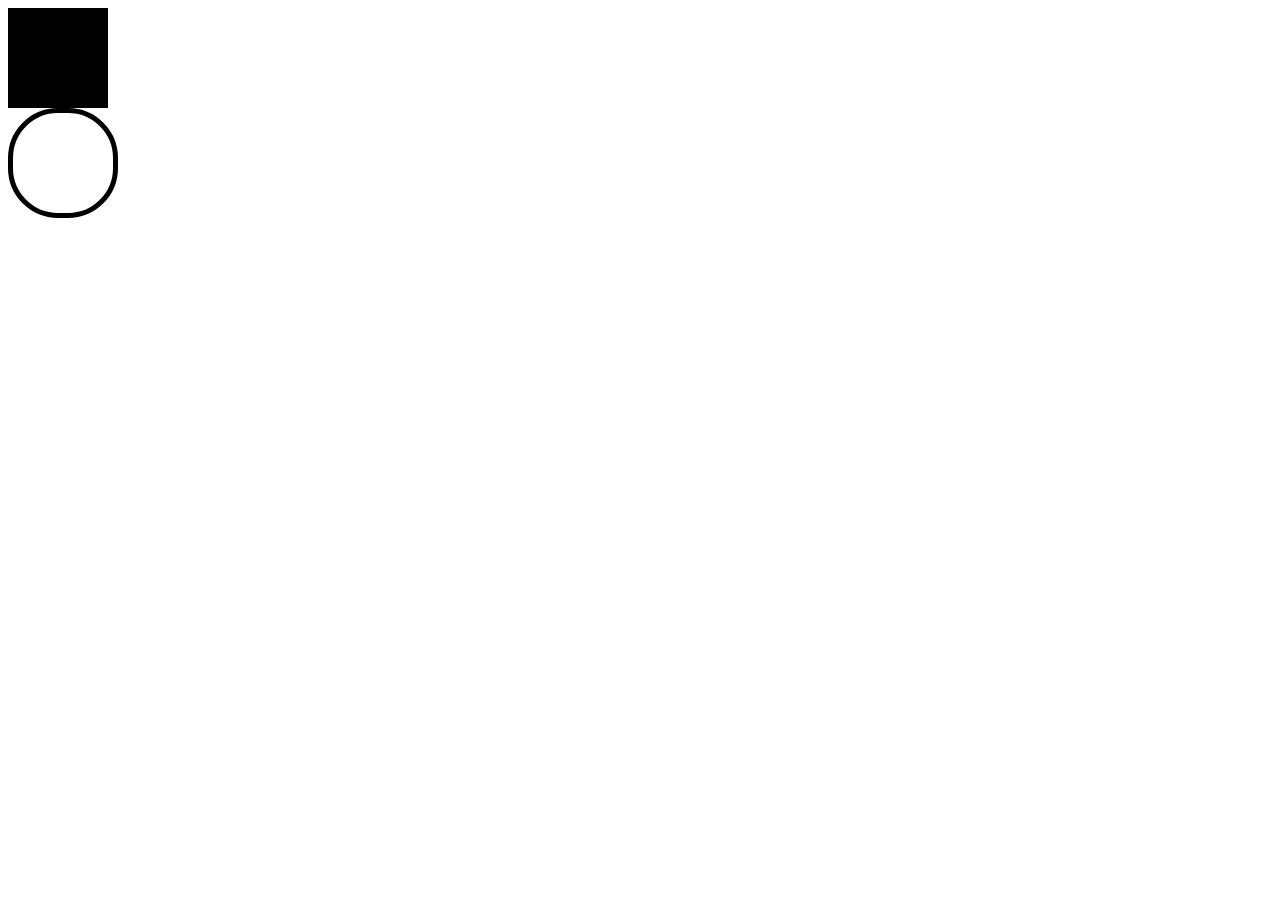
<file: box.html>
<!DOCTYPE html>
<html lang="en">
<head>
    <meta charset="UTF-8">
    <meta name="viewport" content="width=device-width, initial-scale=1.0">
    <title>Document</title>
    <link rel="stylesheet" href="box.css">
</head>
<body>
    <div class="box"></div>
    <div class="spin"></div>
</body>
</html>
</file>
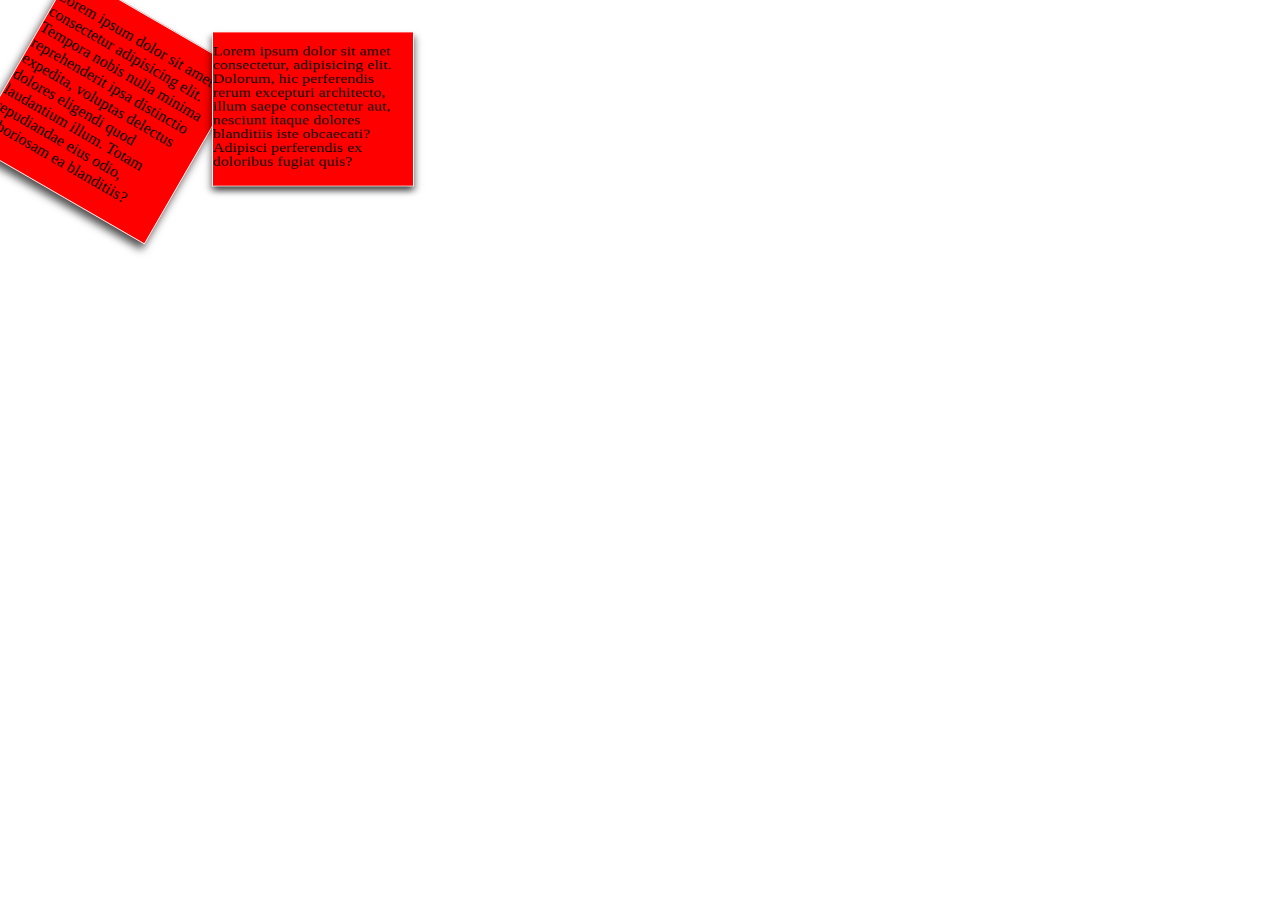
<file: posit.html>
<!DOCTYPE html>
<html lang="en">
<head>
    <meta charset="UTF-8">
    <meta name="viewport" content="width=device-width, initial-scale=1.0">
    <title>Document</title>
    <link rel="stylesheet" href="position.css">
</head>
<body>
     <div class="con"> <p>Lorem ipsum dolor sit amet consectetur adipisicing elit. Tempora nobis nulla minima reprehenderit ipsa distinctio expedita, voluptas delectus dolores eligendi quod laudantium illum. Totam repudiandae eius odio, laboriosam ea blanditiis?</p></div>
     <div id="div1"> <p>Lorem ipsum dolor sit amet consectetur, adipisicing elit. Dolorum, hic perferendis rerum excepturi architecto, illum saepe consectetur aut, nesciunt itaque dolores blanditiis iste obcaecati? Adipisci perferendis ex doloribus fugiat quis?</p></div>
</body>
</html>
</file>
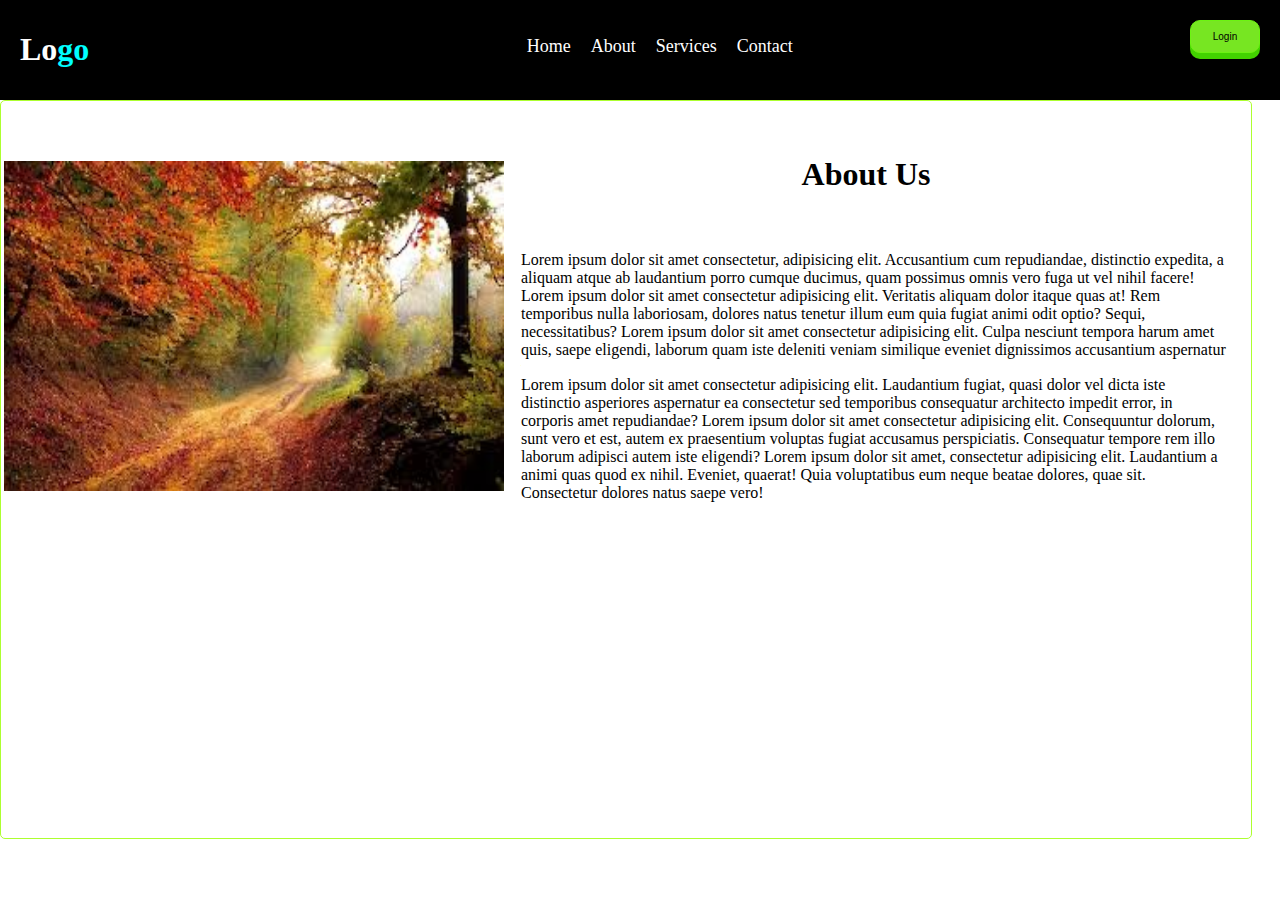
<file: task3.html>
<!DOCTYPE html>
<html lang="en">
<head>
    <meta charset="UTF-8">
    <meta name="viewport" content="width=device-width, initial-scale=1.0">
    <title>Document</title>
    <link rel="stylesheet" href="task.css">
</head>
<body>
<nav class="nav">
    <div class="logo">
       <h1><a href="#">Lo<span>go</span></a></h1>
    </div>
    <div class="link">
        <ul class="list">
            <li><a href="#">Home</a></li>
            <li><a href="#">About</a></li>
            <li><a href="#">Services</a></li>
            <li><a href="#">Contact</a></li>

        </ul>
    </div>
    <div class="button">
        <button type="submit">Login</button>
    </div>

</nav>
    <div class="cont">
    <div class="img">
        <img src="img/images (1).jpeg" alt="logo">
        </div>
    <div class="head">
        <h1>About Us</h1>
    </div>
    <div class="paragraph">
        <p>Lorem ipsum dolor sit amet consectetur, adipisicing elit. Accusantium cum repudiandae, distinctio expedita, a aliquam atque ab laudantium porro cumque ducimus, quam possimus omnis vero fuga ut vel nihil facere! Lorem ipsum dolor sit amet consectetur adipisicing elit. Veritatis aliquam dolor itaque quas at! Rem temporibus nulla laboriosam, dolores natus tenetur illum eum quia fugiat animi odit optio? Sequi, necessitatibus? Lorem ipsum dolor sit amet consectetur adipisicing elit. Culpa nesciunt tempora harum amet quis, saepe eligendi, laborum quam iste deleniti veniam similique eveniet dignissimos accusantium aspernatur ullam omnis, praesentium aut?</p>
    </div>
    <div class="p">
        <p>Lorem ipsum dolor sit amet consectetur adipisicing elit. Laudantium fugiat, quasi dolor vel dicta iste distinctio asperiores aspernatur ea consectetur sed temporibus consequatur architecto impedit error, in corporis amet repudiandae? Lorem ipsum dolor sit amet consectetur adipisicing elit. Consequuntur dolorum, sunt vero et est, autem ex praesentium voluptas fugiat accusamus perspiciatis. Consequatur tempore rem illo laborum adipisci autem iste eligendi? Lorem ipsum dolor sit amet, consectetur adipisicing elit. Laudantium a animi quas quod ex nihil. Eveniet, quaerat! Quia voluptatibus eum neque beatae dolores, quae sit. Consectetur dolores natus saepe vero! </p>
    </div>
    </div>
</body>
</html>
</file>
<file: box.css>
.box{
    width: 100px;
    height: 100px;
    background-color: black;
    animation: slide 2s infinite;
    animation-delay: 2s;
}
/* @keyframes slide
{
    from
    {
      transform: translateX(0); 
    }
    to
    {
        transform:translateX(200px);
    }
} */
.spin
{
    width: 100px;
    height: 100px;
    /* background-color: black; */
    animation: infinite spin 3s, colorChange 3s infinite;
    animation-delay: 2s;
    border: 5px solid black;
    border-radius: 50px;
}
@keyframes spin{
    from{
        transform: rotate(0deg);
    }
    to{
        transform: rotate(360deg);
    }
}
@keyframes colorChange
{
     100%
    {
        border-top-color: blue;
    }
    25%
    {
        border-color: green;

    }
    50%
    {
        border-color: red;
    }
}
</file>
<file: position.css>
#div1
{
    background-color: red;
    width: 200px;
    height: 200px;
    border: 1px solid white;
    display: inline-block;
    box-shadow: 0 6px 8px rgba(0,0,0,.7);
    /* box-sizing: border-box; /*/
    transform: rotateX(40deg);

}
.con
{
    background-color: red;
    width: 200px;
    height: 200px;
    border: 1px solid white;
    display: inline-block;
    box-shadow: 0 6px 8px rgba(0,0,0,.7);
    box-sizing: border-box;
    transform: rotate(30deg);

}
</file>
<file: task.css>
body
{
    margin: 0px;
    padding: 0px; 
}
.logo h1 a
{
   color: white;
   text-decoration: none;
   margin-left: 10px;

}
.logo h1 a span{
    color: aqua;
}
.nav
{
    background-color: black;
    color: white;
    justify-content: space-between;
    display: flex;
    padding: 10PX;
    flex-wrap: wrap;
}
.list
{
    display: flex;
    margin-left: 10px;
    
}
.list li{
    list-style-type: none;
}
.list li a
{
    color: white;
    text-decoration: none;
    justify-content: space-between;
    margin: 10px;
    position: relative;
    top: 10px;  
    font-size: large;
}
.list li a:hover
{
    text-decoration: underline gray;
    color: aqua;
}
.cont
{
    background-color: white;
    border: 1px solid greenyellow;
    border-radius: 5px;
    width: 1250px;

}
.head
{
    position: relative;
    left: 780px;
    bottom: 320px;
    background-color: white;
    width: 130px;
    display: flex;
    flex-wrap: wrap;
    justify-content: center;
    align-items: center;
    padding: 20px;
}
.paragraph
{
    position: relative;
    left: 520px;
    bottom: 320px;
    right: 100px;
    background-color: white;
    width: 710px;
    height: 125px;
    justify-content: center;
    display: flex;
    flex-wrap: wrap;
}
.p{
    position: relative;
    left: 520px;
    bottom: 320px;
    right: 100px;
    width: 700px;
    background-color: white ;
    justify-content: center;
    display: flex;
    flex-wrap: wrap;
}
.img
{
    position: relative;
    top: 100px;
    left: 3px;
    flex-wrap: wrap;

}
.img img
{
    width: 500px;
    height: 330px;
    position: relative;
    bottom: 40px;
    opacity: 2;
}
.button button {
    color: black;
    font-family: 'Lucida Sans', 'Lucida Sans Regular', 'Lucida Grande', 'Lucida Sans Unicode', Geneva, Verdana, sans-serif;
    font-size: 10px;
    background-color: #77e622;
    border: 1px solid #6cf312;
    border-radius: 5px;
    padding: 10px;
    box-shadow: 0px 6px 0px #43d300;
    transition: all .1s;
    padding-bottom: 10px;
    margin: 10px;
    height: auto;
    width: 70px;
    margin-bottom: 5px;
    border-radius: 10px;
    /* box-shadow:  0.5rem 0.5rem white, -0.5rem -0.5rem white; */
   }
   
   .button:active {
    box-shadow: 2px 2px 2px 2px #46d300;
    position: relative;
    top: 2px;
   }
   
@media  only screen and (max-width:600px) { 
                .cont, .paragraph, .p {
                    left:200px;
                    right:0;
                         
                }
                .img img{
                    width: 100px;
                    height: auto;
                    bottom: 0;
                    margin-bottom: 200px;
                } 
}
</file>
